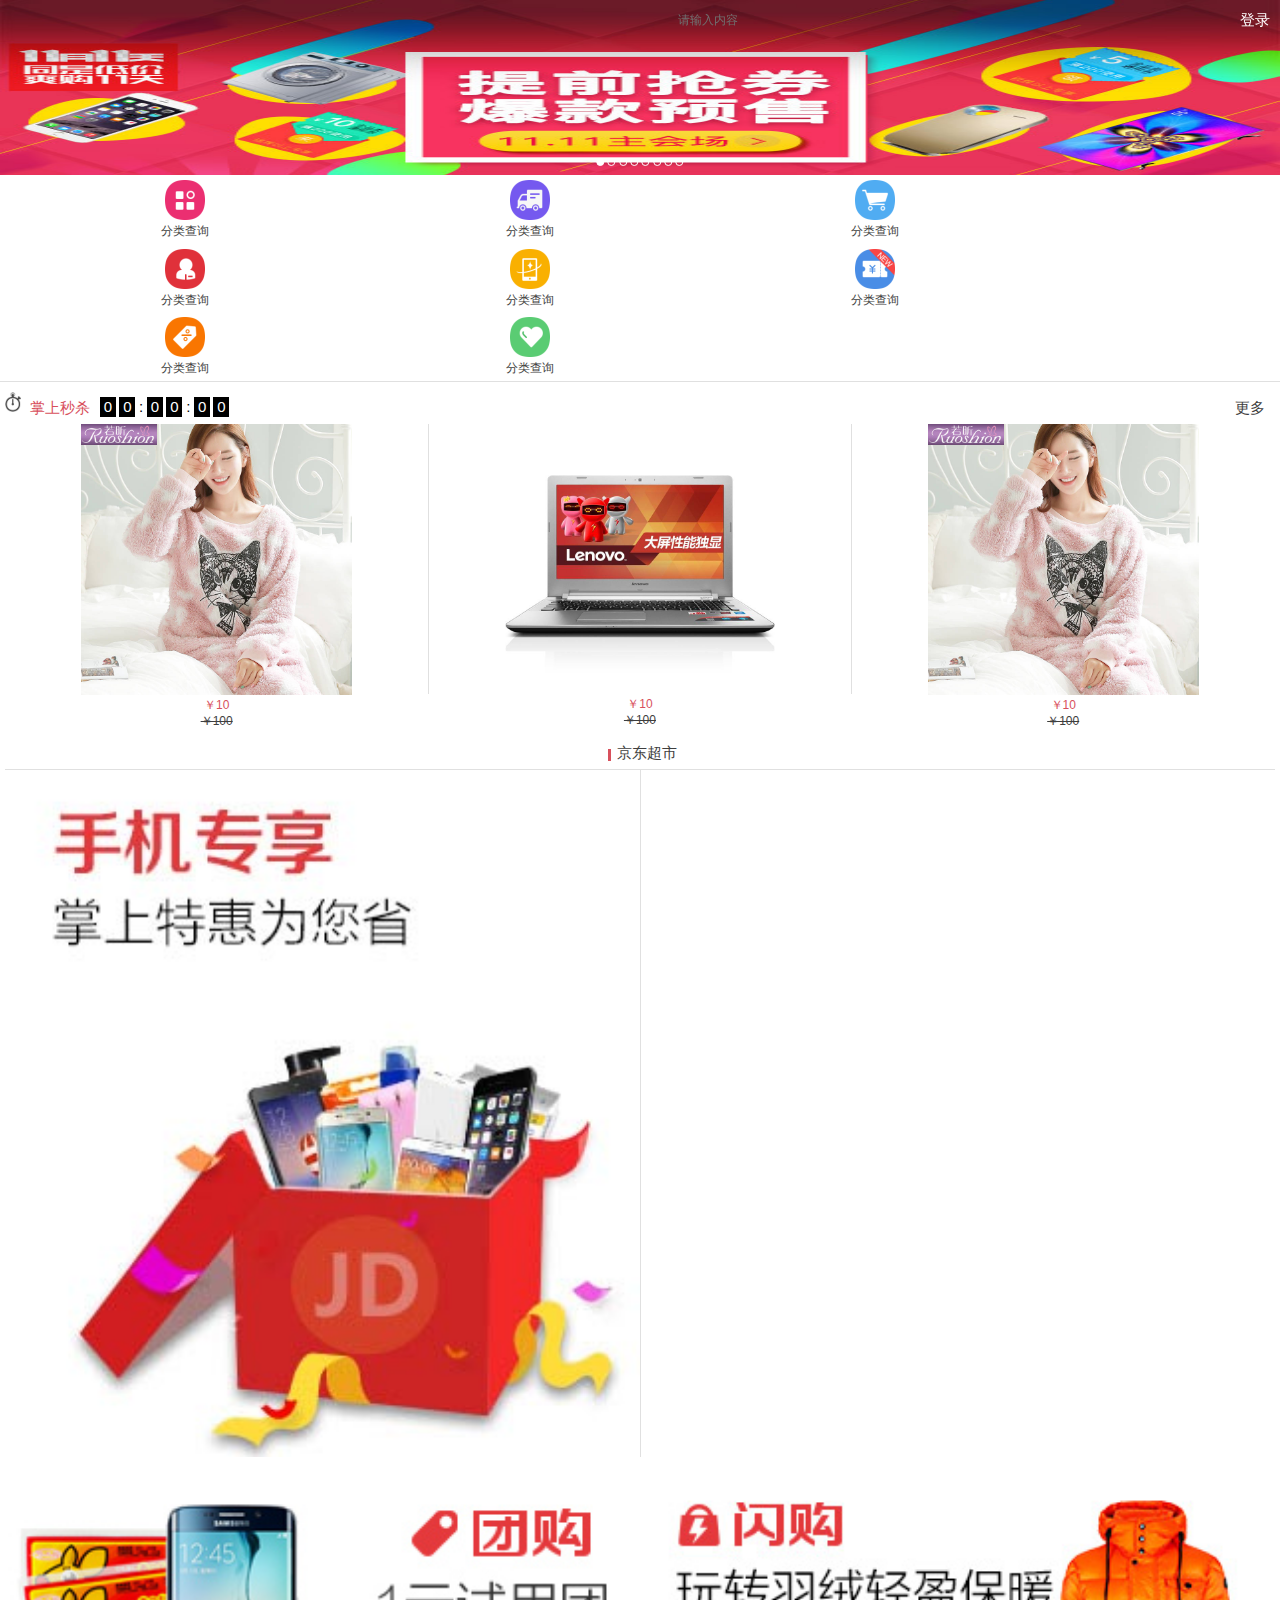
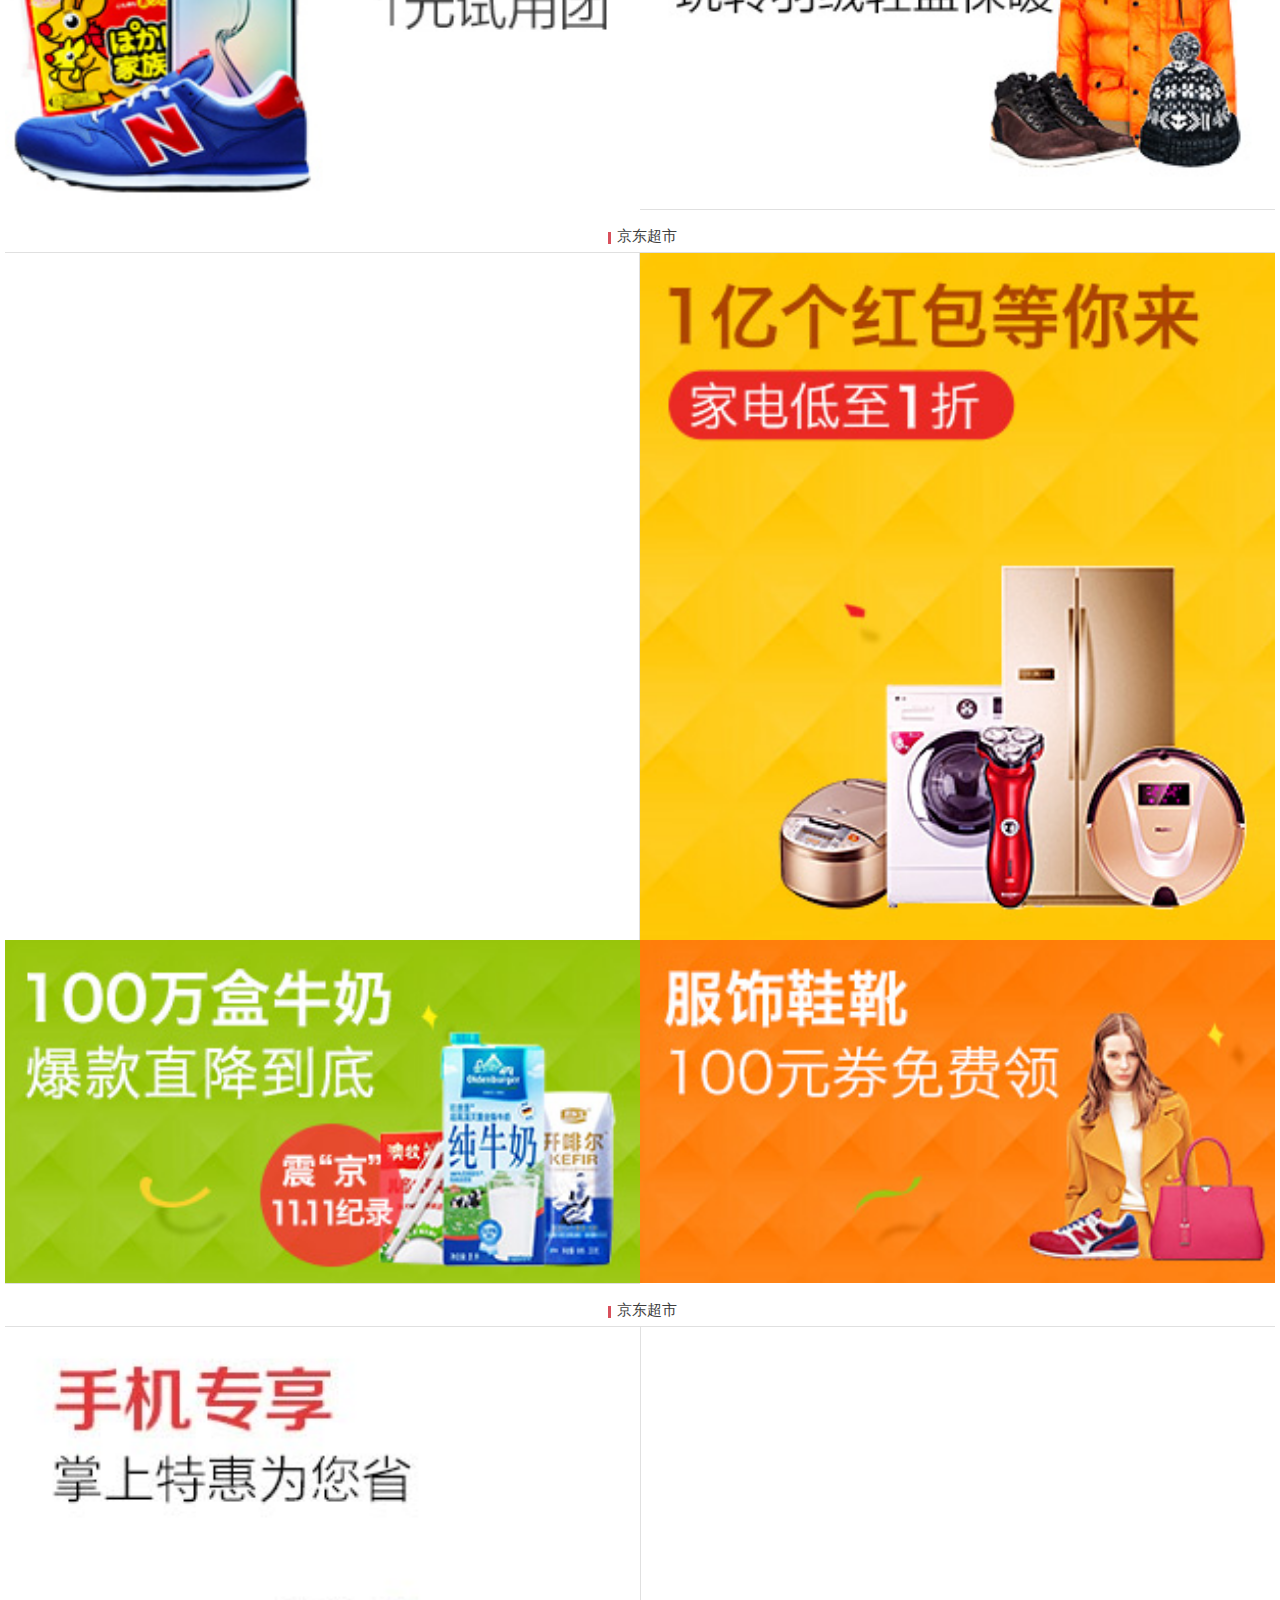
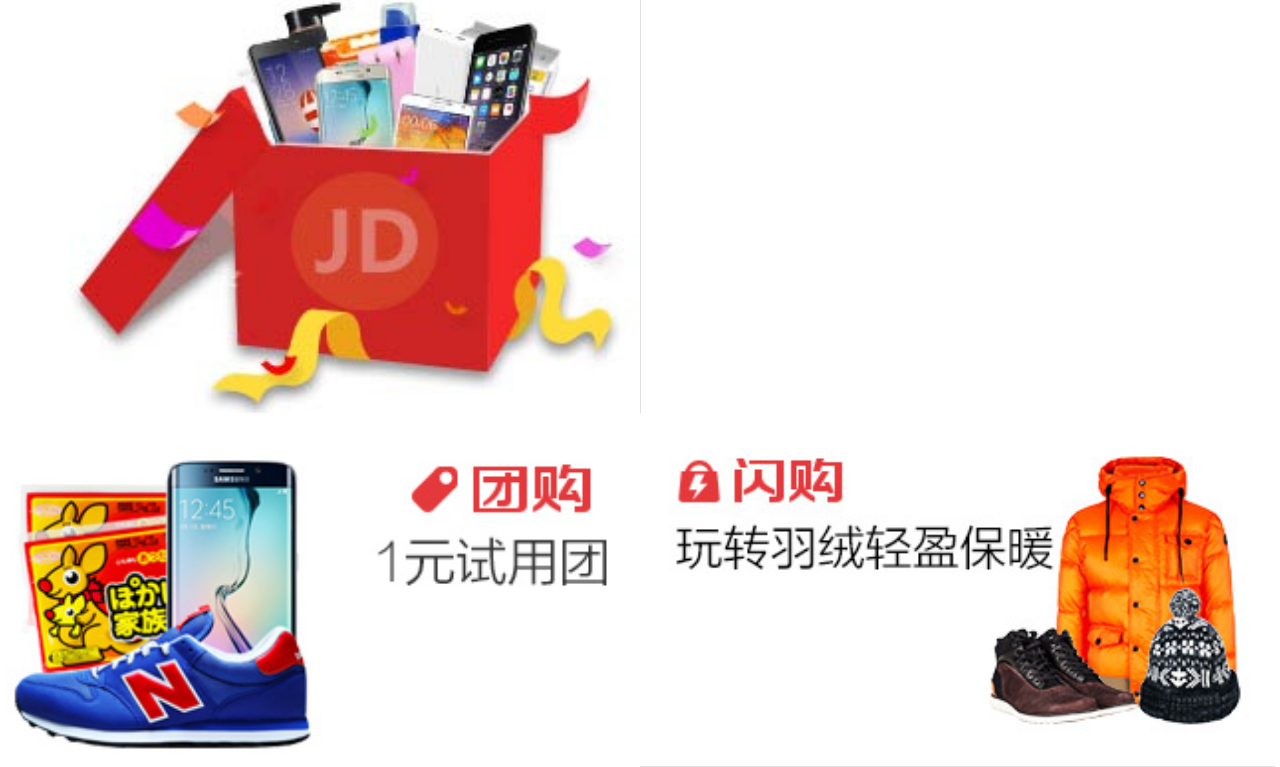
<file: index.html>
<!DOCTYPE html>
<html lang="en">
<head>
	<meta charset="UTF-8">
	<meta name="viewport" content="width=device-width, user-scalable=no, initial-scale=1.0, maximum-scale=1.0, minimum-scale=1.0">
	
	<title>京东首页</title>
	<link rel="stylesheet" href="css/base.css">
	<link rel="stylesheet" href="css/index.css">
	<script src="js/index.js"></script>
</head>
<body>
<!-- 头部 -->
	<div class="header">
		<a href="javascript:;" class="log pra icon"></a>
		<form class="search prz" >
			<input type="text" class="inp pra" placeholder="请输入内容">
			<input type="button" class="btn pra icon">
		</form>
		<a href="javascript:;" class="login pra">登录</a>
	</div>
<!-- 轮播图 -->
	<div class="banner prz">
		<ul class="banner_l bannerUl">
			<li><img src="images/l1.jpg"></li>
			<li><img src="images/l2.jpg" alt=""></li>
			<li><img src="images/l3.jpg" alt=""></li>
			<li><img src="images/l4.jpg" alt=""></li>
			<li><img src="images/l5.jpg" alt=""></li>
			<li><img src="images/l6.jpg" alt=""></li>
			<li><img src="images/l7.jpg" alt=""></li>
			<li><img src="images/l8.jpg" alt=""></li>
		</ul>
		<div class="point pra">
			<span class="active"></span>
			<span></span>
			<span></span>
			<span></span>
			<span></span>
			<span></span>
			<span></span>
			<span></span>
		</div>
	</div>

<!-- 导航栏 -->
	<div class="nav">
		<ul>
			<li><a href=""><img src="images/nav0.png" alt=""></a><p>分类查询</p></li>
			<li><a href=""><img src="images/nav1.png" alt=""></a><p>分类查询</p></li>
			<li><a href=""><img src="images/nav2.png" alt=""></a><p>分类查询</p></li>
			<li><a href=""><img src="images/nav3.png" alt=""></a><p>分类查询</p></li>
			<li><a href=""><img src="images/nav4.png" alt=""></a><p>分类查询</p></li>
			<li><a href=""><img src="images/nav5.png" alt=""></a><p>分类查询</p></li>
			<li><a href=""><img src="images/nav6.png" alt=""></a><p>分类查询</p></li>
			<li><a href=""><img src="images/nav7.png" alt=""></a><p>分类查询</p></li>
		</ul>
	</div>

<!-- 内容 -->
	
	<div class="main">
		<div class="headkill">
			<div class="headkill_top">
				<div class="headkill_top_l ">
					<span class="clock">掌上秒杀</span>
					
					<div class="time ">
						<span>0</span>
						<span>0</span>
						<span>:</span>
						<span>0</span>
						<span>0</span>
						<span>:</span>
						<span>0</span>
						<span>0</span>
					</div>
				</div>
				<a href="#">更多</a>
			</div>

			<div class="content">
				<ul class="kill_list">
					<li><a href="#"><img src="images/detail01.jpg" alt=""></a><span class="price_1">￥10</span><span class="price_2">￥100</span></li>
					<li><a href="#"><img src="images/detail02.jpg" class="line"></a><span class="price_1">￥10</span ><span class="price_2">￥100</span></li>
					<li><a href="#"><img src="images/detail01.jpg" alt=""></a><span class="price_1">￥10</span><span class="price_2">￥100</span></li>
				</ul>
			</div>
		</div>

		
		<div class="product">
			<div class="title">
				<span class="name">京东超市</span>
			</div>

			<div class="content">
				<a href="#" class="cp lf r"><img src="images/cp1.jpg" ></a>
				<a href="#" class="cp rg b"><img src="images/cp2.jpg" ></a>
				<a href="#" class="cp rg"><img src="images/cp3.jpg" ></a>
			</div>	
		</div>


		<div class="product">
			<div class="title">
				<span class="name">京东超市</span>
			</div>

			<div class="content">
				<a href="#" class="cp rg l"><img src="images/cp4.jpg" ></a>
				<a href="#" class="cp lf b"><img src="images/cp5.jpg" ></a>
				<a href="#" class="cp lf "><img src="images/cp6.jpg" ></a>
			</div>	
		</div>


	<div class="product">
			<div class="title">
				<span class="name">京东超市</span>
			</div>

			<div class="content">
				<a href="#" class="cp lf r"><img src="images/cp1.jpg" ></a>
				<a href="#" class="cp rg b"><img src="images/cp2.jpg" ></a>
				<a href="#" class="cp rg"><img src="images/cp3.jpg" ></a>
			</div>	
		</div>

	</div>

</body>
</html>
</file>
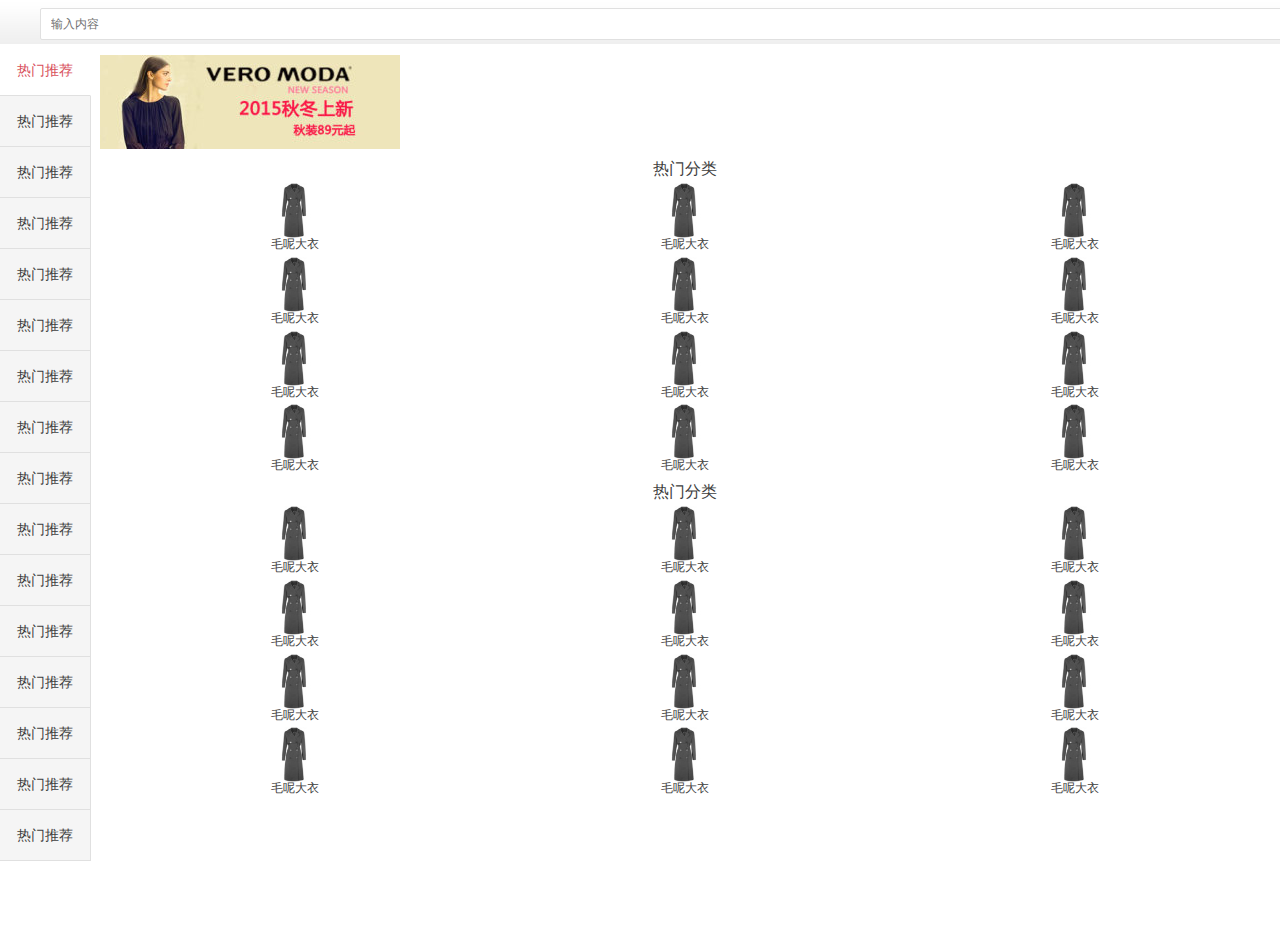
<file: category.html>
<!DOCTYPE html>
<html lang="en">
<head>
	<meta charset="UTF-8">
	<meta name="viewport" content="width=device-width, user-scalable=no, initial-scale=1.0, maximum-scale=1.0, minimum-scale=1.0">
	<title>商品页</title>
	<link rel="stylesheet" href="css/base.css">
	<link rel="stylesheet" href="css/category.css">
	<script src='js/category.js'></script>

</head>
<body>
	<!-- 头部搜索框 -->
	<div class="header">
		<span class="back icon"></span>
		<form >
			<input type="text" class="search" placeholder="输入内容">
		</form>
		
		<span class="more icon"></span>
	</div>
	<!-- 内容部分 -->
	<div class="content">
		<div class="left">
			<ul>
				<li><a href="javascript:;" class="active">热门推荐</a></li>
				<li><a href="javascript:;">热门推荐</a></li>
				<li><a href="javascript:;">热门推荐</a></li>
				<li><a href="javascript:;">热门推荐</a></li>
				<li><a href="javascript:;">热门推荐</a></li>
				<li><a href="javascript:;">热门推荐</a></li>
				<li><a href="javascript:;">热门推荐</a></li>
				<li><a href="javascript:;">热门推荐</a></li>
				<li><a href="javascript:;">热门推荐</a></li>
				<li><a href="javascript:;">热门推荐</a></li>
				<li><a href="javascript:;">热门推荐</a></li>
				<li><a href="javascript:;">热门推荐</a></li>
				<li><a href="javascript:;">热门推荐</a></li>
				<li><a href="javascript:;">热门推荐</a></li>
				<li><a href="javascript:;">热门推荐</a></li>
				<li><a href="javascript:;">热门推荐</a></li>
			</ul>
		</div>
		<div class="right">
			<div class="w">
				<a href="javascript:;" class="ad">
					<img src="images/banner_1.jpg" class="t">
				</a>
				<div class="con">
				<ul>
					<h3>热门分类</h3>
					<li><a href="javascript:;" class="nv"><img src="images/nv-fy.jpg" alt=""></a><span>毛呢大衣</span></li>
					<li><a href="javascript:;" class="nv"><img src="images/nv-fy.jpg" alt=""></a><span>毛呢大衣</span></li>
					<li><a href="javascript:;" class="nv"><img src="images/nv-fy.jpg" alt=""></a><span>毛呢大衣</span></li>
					<li><a href="javascript:;" class="nv"><img src="images/nv-fy.jpg" alt=""></a><span>毛呢大衣</span></li>
					<li><a href="javascript:;" class="nv"><img src="images/nv-fy.jpg" alt=""></a><span>毛呢大衣</span></li>
					<li><a href="javascript:;" class="nv"><img src="images/nv-fy.jpg" alt=""></a><span>毛呢大衣</span></li>
					<li><a href="javascript:;" class="nv"><img src="images/nv-fy.jpg" alt=""></a><span>毛呢大衣</span></li>
					<li><a href="javascript:;" class="nv"><img src="images/nv-fy.jpg" alt=""></a><span>毛呢大衣</span></li>
					<li><a href="javascript:;" class="nv"><img src="images/nv-fy.jpg" alt=""></a><span>毛呢大衣</span></li>
					<li><a href="javascript:;" class="nv"><img src="images/nv-fy.jpg" alt=""></a><span>毛呢大衣</span></li>
					<li><a href="javascript:;" class="nv"><img src="images/nv-fy.jpg" alt=""></a><span>毛呢大衣</span></li>
					<li><a href="javascript:;" class="nv"><img src="images/nv-fy.jpg" alt=""></a><span>毛呢大衣</span></li>
					
				</ul>
				
				<ul>
				<h3>热门分类</h3>
					<li><a href="javascript:;" class="nv"><img src="images/nv-fy.jpg" alt=""></a><span>毛呢大衣</span></li>
					<li><a href="javascript:;" class="nv"><img src="images/nv-fy.jpg" alt=""></a><span>毛呢大衣</span></li>
					<li><a href="javascript:;" class="nv"><img src="images/nv-fy.jpg" alt=""></a><span>毛呢大衣</span></li>
					<li><a href="javascript:;" class="nv"><img src="images/nv-fy.jpg" alt=""></a><span>毛呢大衣</span></li>
					<li><a href="javascript:;" class="nv"><img src="images/nv-fy.jpg" alt=""></a><span>毛呢大衣</span></li>
					<li><a href="javascript:;" class="nv"><img src="images/nv-fy.jpg" alt=""></a><span>毛呢大衣</span></li>
					<li><a href="javascript:;" class="nv"><img src="images/nv-fy.jpg" alt=""></a><span>毛呢大衣</span></li>
					<li><a href="javascript:;" class="nv"><img src="images/nv-fy.jpg" alt=""></a><span>毛呢大衣</span></li>
					<li><a href="javascript:;" class="nv"><img src="images/nv-fy.jpg" alt=""></a><span>毛呢大衣</span></li>
					<li><a href="javascript:;" class="nv"><img src="images/nv-fy.jpg" alt=""></a><span>毛呢大衣</span></li>
					<li><a href="javascript:;" class="nv"><img src="images/nv-fy.jpg" alt=""></a><span>毛呢大衣</span></li>
					<li><a href="javascript:;" class="nv"><img src="images/nv-fy.jpg" alt=""></a><span>毛呢大衣</span></li>
					
				</ul>
			 </div>
			</div>
		</div>
	</div>
</body>
</html>
</file>
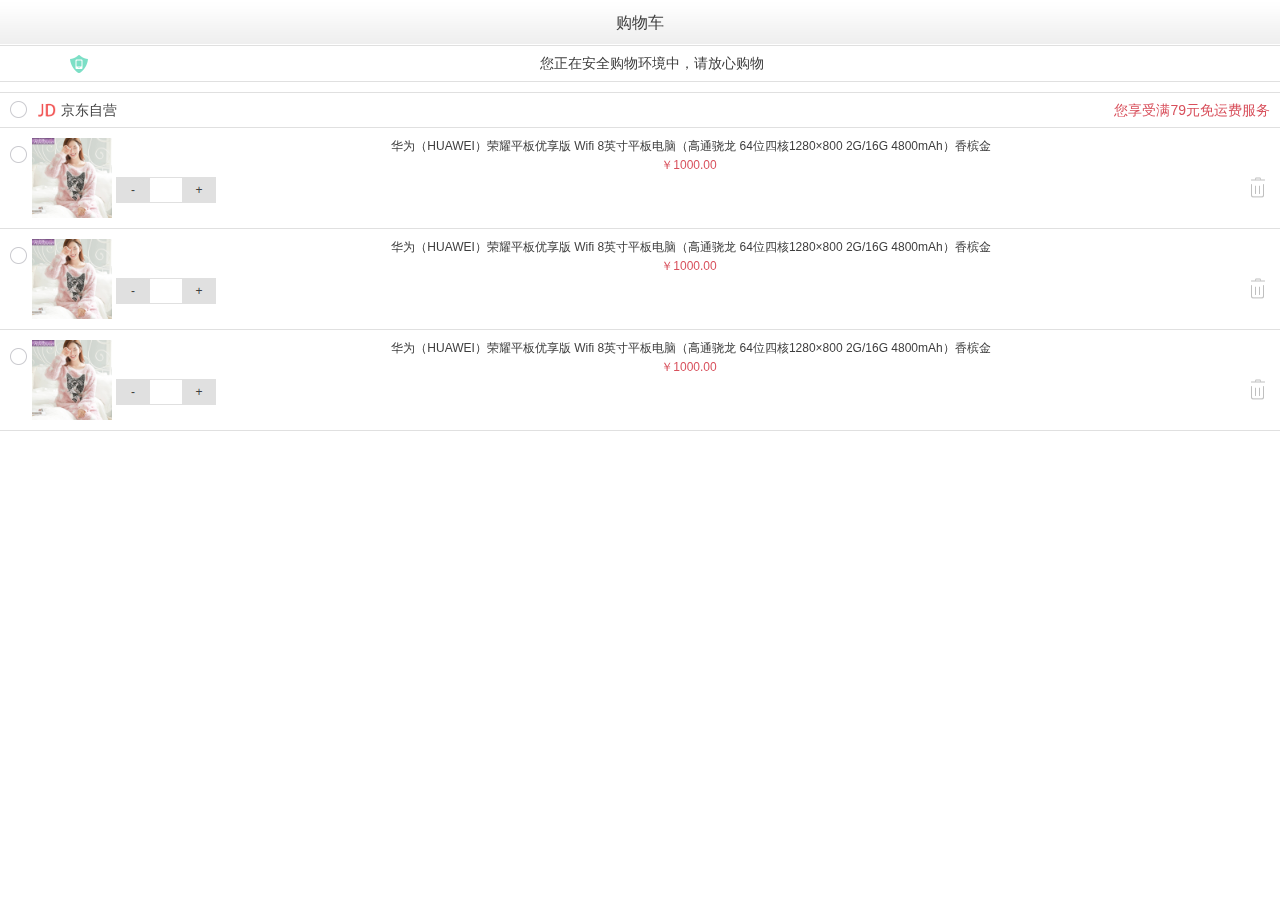
<file: goods.html>
<!DOCTYPE html>
<html lang="en">
<head>
	<meta charset="UTF-8">
	<meta name="viewport" content="width=device-width, user-scalable=no, initial-scale=1.0, maximum-scale=1.0, minimum-scale=1.0">
	<title>购物车</title>
	<link rel="stylesheet" href="css/base.css">
	<link rel="stylesheet" href="css/goods.css">
	<link rel="stylesheet" href="css/animate.css">
	<script src="js/goods.js"></script>
	
</head>
<body>

<div class="gs">

	<!-- 头部 -->
		<div class="header">
		    <span class="back icon"></span>
		  	<span class="shop">购物车</span>
		    <span class="more icon"></span>
	    </div>
	
	<!-- 安全 -->
	<div class="safe">
		<p>您正在安全购物环境中，请放心购物</p>
	</div>

	<!-- 内容 -->
	<div class="content">
			
		<div class="jd">
			<div class="jd_lf">
				<input type="checkbox">
				<span class="check_1"></span>
				
				<span class="jdself">京东自营</span>
			</div>
			<div class="jd_rg">
				您享受满79元免运费服务

			</div>
		</div>

		<div class="goods">
		    <div class="w">
		    	<div class="jd_lf">
		    		<input type="checkbox">
		    		<span class="check_1"></span>
		    	</div>
		    	<div class="con">
		    		<img src="images/detail01.jpg">
		    		<div class="word">
		    			<a href="#">华为（HUAWEI）荣耀平板优享版 Wifi 8英寸平板电脑（高通骁龙 64位四核1280×800 2G/16G 4800mAh）香槟金</a>
		    			<p>￥1000.00</p>
		    			<span class="first s">-</span>
		    			<input type="number">
		    			<span class=" s">+</span>
		    			<div class="del">
		    			  <span class="dtop"></span>
		    			  <span class="dbtm"></span>
		    			</div>
		    		</div>
		    		
		    	</div>
		    </div>
        </div>



		<div class="goods">
		    <div class="w">
		    	<div class="jd_lf">
		    		<input type="checkbox">
		    		<span class="check_1"></span>
		    	</div>
		    	<div class="con">
		    		<img src="images/detail01.jpg">
		    		<div class="word">
		    			<a href="#">华为（HUAWEI）荣耀平板优享版 Wifi 8英寸平板电脑（高通骁龙 64位四核1280×800 2G/16G 4800mAh）香槟金</a>
		    			<p>￥1000.00</p>
		    			<span class="first s">-</span>
		    			<input type="number">
		    			<span class=" s">+</span>
		    			<div class="del">
		    			  <span class="dtop"></span>
		    			  <span class="dbtm"></span>
		    			</div>
		    		</div>
		    		
		    	</div>
		    </div>
        </div>






        <div class="goods">
		    <div class="w">
		    	<div class="jd_lf">
		    		<input type="checkbox">
		    		<span class="check_1"></span>
		    	</div>
		    	<div class="con">
		    		<img src="images/detail01.jpg">
		    		<div class="word">
		    			<a href="#">华为（HUAWEI）荣耀平板优享版 Wifi 8英寸平板电脑（高通骁龙 64位四核1280×800 2G/16G 4800mAh）香槟金</a>
		    			<p>￥1000.00</p>
		    			<span class="first s">-</span>
		    			<input type="number">
		    			<span class=" s">+</span>
		    			<div class="del">
		    			  <span class="dtop"></span>
		    			  <span class="dbtm"></span>
		    			</div>
		    		</div>
		    		
		    	</div>
		    </div>
        </div>
	</div>


	</div>
<div class="box">
	<div class="delbox animated">

		<div class="deltop">您是否确认删除该商品</div>
		<div class="delbom">
			<a href="#" class="false">取消</a>
			<a href="#" class="true">确认</a>
		</div>
	</div>
</div>
</body>
</html>
</file>
<file: css/base.css>
@charset "utf-8";
/* 样式重置 */
body,h1,h2,h3,h4,h5,h6,hr,p,dl,dt,dd,ul,ol,li,form,fieldset,button,input,textarea,img,th,td,select{margin:0;padding:0;}
body{font:12px/1.14 "Microsoft YaHei",Arial,"\5fae\8f6f\96c5\9ed1";word-wrap:break-word;color:#3e3e3e;background:#FFF;text-align:center;-webkit-text-size-adjust:none;-webkit-tap-highlight-color:rgba(0,0,0,0);}
textarea,input,button,select,legend{font:12px/1.14 arial,"\5fae\8f6f\96c5\9ed1";color:#333;outline:none;border:none;*font-size:100%;*border:0;vertical-align:top;background:none;}
h1,h2,h3,h4,h5,h6{font-size:16px;font-weight:normal;}
a{text-decoration:none;color:#3e3e3e;outline:none;zoom:1;line-height:normal}
a:hover{text-decoration:none;outline:none;}
a:active{star:expression(this.onFocus=this.blur());}
table{border-collapse:collapse;border-spacing:0;}
caption,th{text-align:left;font-weight:normal;}
img{border:none;vertical-align:top;}
textarea{resize:none;overflow:auto;}
ul,ol,li{list-style:none;vertical-align:top}
i,em{font-style:normal;}
a,img{-webkit-touch-callout:none;}
input[type=submit],
input[type=reset],
input[type=button]{filter:chroma(color=#000000);} 
::-moz-placeholder{color:#707070;}
::-webkit-input-placeholder{color:#707070;}
:-ms-input-placeholder{color:#707070;}     
/* 公共样式 */
.fl{float:left;display:inline;}
.fr{float:right;display:inline;}
.prz{position:relative;zoom:1;}
.pra{position:absolute;}
.clearfix{*zoom:1;}
.clearfix:after{content:".";display:block;height:0;visibility:hidden;clear:both;}
.cleargap{font-size:0;letter-spacing:-8px;text-align:left;}
.ibox{display:inline-block;*display:inline;*zoom:1;vertical-align:top;font-size:12px;letter-spacing:normal;}
.justify{text-align:justify!important;text-justify:inter-ideograph!important;}
.justify_fix{display:inline-block;*display:inline;*zoom:1;width:100%;height:0;overflow:hidden;}
.responLayout{overflow:hidden;}
.layoutItem{padding-bottom:32767px;margin-bottom:-32767px;}
.usn{-webkit-user-select:none;-moz-user-select:none;-ms-user-select:none;-o-user-select:none;user-select:none;}
.fz14{font-size:14px!important}
.arial{font-family:Arial}
.img-container{display:block;position:relative;zoom:1;overflow:hidden;background:url(../images/loading_1.gif) no-repeat center;}
.img-container img{display:block;opacity:0;}
.img-responsive,
.edits img{max-width:100%;width:auto\9;height:auto;-ms-interpolation-mode:bicubic;_width:auto;}
.ieBox{*behavior:url(./js/boxsizing.htc)}
.ellipsis{overflow:hidden;}
.mr0{margin-right:0!important;}
.mb0{margin-bottom:0!important;}
.mb10{margin-bottom:10px!important;}
.nobor{border:none!important;}
.nobg{background:none!important;}
.edits li{list-style-type:disc;list-style-position:inside;}
.w1200{width:1200px;margin:0 auto;text-align:left;}




/* media */
/* 横屏 */
@media screen and (orientation:landscape){
    
}
/* 竖屏 */
@media screen and (orientation:portrait){
    
}
/* 窗口宽度<960,设计宽度=768 */
@media screen and (max-width:959px){
    
}
/* 窗口宽度<768,设计宽度=640 */
@media screen and (max-width:767px){
    
}
/* 窗口宽度<640,设计宽度=480 */
@media screen and (max-width:639px){
    
}
/* 窗口宽度<480,设计宽度=320 */
@media screen and (max-width:479px){
    
}
/* windows UI 贴靠 */
@media screen and (-ms-view-state:snapped){
    
}
/* 打印 */
@media print{
    
}
</file>
<file: css/index.css>
/*
* @Author: thinkpad
* @Date:   2017-11-07 21:29:05
* @Last Modified by:   thinkpad
* @Last Modified time: 2017-11-07 21:30:15
*/
/* 头部 */
    .header{
	width: 100%;
	height: 40px;
	/* background-color: red; */
	z-index: 999;
	position: fixed;
    }
    
    .header .log{
	width: 55px;
	height: 21px;
	left: 6px;
	top: 10px;
	background-position: 0 -108px;
    }
    
    .header .search{
    	margin: 0 50px 0 65px;
    }
    .header .search .inp{
	width: 100%;
	height: 30px;
	/* background-color: blue; */
	border-radius: 20px;
	margin-top: 5px;
	padding-left: 30px;
    }
    .header .search .btn{
	width:19px ;
	height: 19px;
	background-position: -60px -110px;
	left: 8px;
	top: 10px;
    
    }
    .header .login{
	width: 50px;
	height: 40px;
	right: 0px;
	top: 0px;
	color: #fff;
	text-align: center;
	font-size: 15px;
	line-height: 40px;
    
    }



/* 轮播图 */
	.banner{
		overflow: hidden;
	}
    .banner .banner_l{
    	overflow: hidden;
    	transition:0.5s linear ;
    }
    .banner .banner_l img{
    	width: 100%;
    	height: 175px;
    	
    }
    .banner .banner_l li{
    	float: left;
    	
    }
    .banner .point{
    	left: 50%;
    	transform: translate(-50%);
    	bottom: 5px;
    }
    .banner .point span{
    	display: inline-block;
    	width: 6px;
    	height: 6px;
    	border-radius: 50%;
    	border: 1px solid #fff;
    	
    }

	.banner .point .active{
		background: #fff;
	}
	

/* 导航栏 */
        .nav{
        	border-bottom: 1px solid #e0e0e0;
        	overflow: hidden;
        	background-color: #fff;
        }
        .nav ul li{
        	float: left;
        	width: 25%;	
        	padding-left: 25px;
        	padding-top: 5px;
        	padding-bottom: 5px;
        }
        .nav ul li p{
        	padding-top: 5px;
        }
        .nav ul li a{
        	display: inline-block;
        }
        .nav ul li a img{
        	width: 40px;
        	height: 40px;
        	vertical-align: top;
        }
        


/* 内容 */
    .main{
    	margin: 0 5px 0 5px;
    }
    .main .headkill{
    	margin-top: 10px;
    	background-color: #fff;
    	width: 100%;
    	overflow: hidden;
    }
    .main .headkill .headkill_top{
    	height: 32px;
    	overflow: hidden;
    }
    .main .headkill .headkill_top .headkill_top_l {
    	float: left;
    }
    .main .headkill .headkill_top .headkill_top_l .clock{
    	
    	background: url('../images/seckill-icon.png') no-repeat;
    	background-size: 16px 20px;
    	
    	font-size: 15px;
    	height: 32px;
    	display: inline-block;
    	line-height: 32px;
    	padding-left: 25px;
    	color: #d8505c;
    }
    
    .main .headkill .headkill_top .headkill_top_l .time{
    	float:  right;
    	padding-left: 10px;
    	padding-top: 5px;
    }
    .main .headkill .headkill_top .headkill_top_l .time span{
    	display: inline-block;
    	width:16px ;
    	height: 20px;
    	background-color: #000;
    	color: #fff;
    	text-align: center;
    	line-height: 20px;
    	font-size: 15px;
    	
    }
    .main .headkill .headkill_top .headkill_top_l .time span:nth-child(3n){
    	color: #000;
    	background-color: #fff;
    	width: 5px;
    }
    .main .headkill .headkill_top a{
    	float: right;
    	font-size: 15px;
    	height: 32px;
    	line-height: 32px;
    	margin-right: 10px;
    }
    
    
    .main .headkill .content .kill_list{
    	overflow: hidden;
    }
    .main .headkill .content ul li img{
    	width: 64%;
    	display: block;
    	margin: 0 auto;
    }
    .main .headkill .content ul li{
    	float: left;
    	width: 33.33%;
    	
    }
    .main .headkill .content ul li a{
    	display: block;
    }
    .main .headkill .content ul li:nth-child(2) a{
    	border-left: 1px solid #e0e0e0;
    	border-right: 1px solid #e0e0e0;
    }
    .main .headkill .content ul li span{
    	display: block;
    	text-align: center;
    	line-height: 1;
    	padding-top: 4px;
    
    
    }
    .main .headkill .content ul li .price_1{
    	color: #d8505c;
    }
    .main .headkill .content ul li .price_2{
    	text-decoration: line-through;
    }
    
    .main .product{
    	background: #fff;
    	margin-top: 10px;
    }
    .main .title{
    	height: 32px;
    	border-bottom: 1px solid #e0e0e0;
    }
    .main .title .name{
    	line-height: 32px;
    	padding-left: 14px;
    	font-size: 15px;
    	position: relative;
    }
    .main .title .name::before{
    	content: '';
    	width: 3px;
    	height: 12px;
    	position: absolute;
    	left: 5px;
    	top: 5px;
    	background: #d8505c;
    }
    
    .main .product .content{
    	overflow: hidden;
    }
    .main .product .content .cp{
    	display: block;
    	width: 50%;
    }
    .main .product .content a img{
    	width: 100%;
    	vertical-align: top;
    }
    .main .product .content .r{
    	border-right: 1px solid #e0e0e0;
    }
    .main .product .content .b{
    	border-bottom: 1px solid #e0e0e0;
    }
    .main .product .content .l{
    	border-left: 1px solid #e0e0e0;
    }
    
    .main .product .content .lf{
      float: left;
    }
    .main .product .content .rg{
      float: right;
    }
</file>
<file: css/category.css>
/*
* @Author: thinkpad
* @Date:   2017-11-07 21:30:57
* @Last Modified by:   thinkpad
* @Last Modified time: 2017-11-08 12:47:30
*/

/* 头部搜索框 */
    body,html{
    	height: 100%;
    }
    .header {
      width: 100%;
      height:45px;
      background:url('../images/header-bg.png') repeat-x;
	  background-size: 1px 44px;
	  position: absolute;
	  z-index: 999;
    }

     .header .back{
     	position: absolute;
		width: 12px;
		height: 20px;
		background-position: -24px 0;
		left: 12px;
		top: 10px;

     }
     .header .more{
     	position: absolute;
     	right:10px ;
     	top:12px;
		background-position:-61px -1px ;
		width: 18px;
		height: 18px;
     }
     .header form{
     	width: 100%;
		padding:0 40px 0 40px;
     }
     .header .search{
     	background: #fff;
     	width: 100%;
     	height: 30px;
     	margin-top: 8px;
     	border-radius: 2px;
		padding-left: 10px;
		border: 1px solid #e0e0e0;
     }

     .content{
     	height: 100%;
     	width: 100%;
     	/* background: red; */
     	padding-top: 45px;
		overflow: hidden;
     }

     .content .left{
     	width: 90px;
     	height: 100%;
     	background-color: #fff;
		float: left;

     }
     .content .left a{
     	display: block;
     	width: 100%;
     	height: 50px;
     	text-align: center;
     	line-height: 50px;
     	font-size: 14px;
     	border-right: 1px solid #e0e0e0;
     	border-bottom: 1px solid #e0e0e0;
     	background-color: #f5f5f5;
     }
     .content .left .active{
     	border-right: 1px solid transparent;
     	color: #d8505c;
     	background-color: #fff;
     }
     .content .right{
     	
     	height: 100%;
     	background-color: #fff;
     	margin-left: 90px;
     	padding: 10px;
     }
	 .content .right .w .ad{
	 	display: block;
	 	position: fixed;
	 	z-index: 999;
	 }
     .content .right .w .t{
     	width: 100%
     	
     }
     .content .right .w ul{
     	margin: 10px 0 10px 0;
     	overflow: hidden;
     }
     .content .right .w li{
     	float: left;
     	width: 33.33%;
     	text-align: center;
     	margin-top: 5px;
     }
     .content .right .w .nv{
     	
     	display: block;
     }
     .content .right .w .nv img{
     	width: 55px;
     	 
     }
     .content .right .w .con{
     	padding-top: 95px;
     }
</file>
<file: css/goods.css>
/*
* @Author: thinkpad
* @Date:   2017-11-09 13:13:34
* @Last Modified by:   thinkpad
* @Last Modified time: 2017-11-09 22:38:04
*/
/* 头部 */
    .header {
          width: 100%;
          height:45px;
          background:url('../images/header-bg.png') repeat-x;
    	  background-size: 1px 44px;
    	  position: relative;
    	  z-index: 999;
    	  text-align: center;
        }
    
         .header .back{
         	position: absolute;
    		width: 12px;
    		height: 20px;
    		background-position: -24px 0;
    		left: 12px;
    		top: 10px;
    
         }
         .header .more{
         	position: absolute;
         	right:10px ;
         	top:12px;
    		background-position:-61px -1px ;
    		width: 18px;
    		height: 18px;
         }
         .header .shop{
         	display: block;
         	height: 45px;
         	line-height: 45px;
    		font-size: 16px;
         }


/* 安全 */
	.safe{
		height: 35px;
		width: 100%;
		/* background: pink; */
		line-height: 35px;
		font-size: 14px;
		text-align: center;
		position: relative;
		border-bottom: 1px solid #e0e0e0;
		border-top: 1px solid #e0e0e0
	}
	.safe p{
		padding-left: 24px;

	}
	.safe p:before{
		content: "";
		height: 18px;
		width: 18px;
		background: url('../images/safe_icon.png') no-repeat;
		background-size: 18px 18px;
		position: absolute;
		left: 70px;
		top: 9px;
	}


/* 内容 */
	.content{
		border-top: 1px solid #e0e0e0;
		margin-top: 10px
	}
	.content .jd{
		height: 34px;
		border-bottom: 1px solid #e0e0e0;
		overflow: hidden;
	}
	.content  .jd_lf{
		position: relative;
		float: left;
	}
	.content  .jd_lf .check_1{
		position: absolute;
		top: 8px;
		left: 10px;
		width: 18px;
		height: 18px;
		background: url('../images/shop-icon.png') no-repeat;
		background-size: 50px 100px;
		}
	.content  .jd_lf input{
		position: absolute;
		top: 8px;
		left: 10px;
		width: 18px;
		height: 18px;
		opacity: 0;
		z-index: 100;
	}
	.content .jd_lf input:checked + .check_1{
		background-position: -25px 0;
	}
	.content .jd .jd_lf .jdself{
		display: block;
		height: 34px;
		line-height: 34px;
		margin-left: 38px;
		background: url('../images/buy-logo.png') no-repeat left center;
		background-size: 18px 18px;
		padding-left: 23px;
		font-size: 14px;
	}
	.content .jd .jd_rg{
		float: right;
		height: 34px;
		line-height: 34px;
		color: #d8505c;
		font-size: 14px;
		padding-right: 10px;
	}

	.content .goods{
		border-bottom: 1px solid #e0e0e0;
	}
	.content .goods .w {
		padding: 10px 10px 10px 0px;
		overflow: hidden;
	}
	.content .goods .w .con img{
		width: 80px;
		height:80px ;
		margin-left: 32px;
		float: left;
	}

	.content .goods .w .con .word p{
		color: #d8505c;
		margin: 4px;
	}
	.content .goods .w .con .word .first{
		margin-left: 4px;
	}
	.content .goods .w .con .word .s{
		float: left;
		width: 32px;
		height: 24px;
		background: #e0e0e0;
		line-height: 24px;
		text-align: center;
		border: 1px solid #e0e0e0;
	}
	.content .goods .w .con .word input{
		width: 32px;
		height: 24px;
		border-top: 1px solid #e0e0e0;
		border-bottom: 1px solid #e0e0e0;
		float: left;
		text-align: center;
	}
	
	.content .goods .w .con .word .dtop{
		width:19px;
		height:4px;
		background: url('../images/delete_up.png') no-repeat;
		background-size: 14px 4px;
		float: right;
		transform-origin: bottom left;
		}
		.content .goods .w .con .word .dbtm{
		width:17px;
		height:18px;
		background: url('../images/delete_down.png') no-repeat;
		background-size: 17px 18px;
		float: right;
		margin-top: 4px;
		margin-right: -15px;
		}


		.box{
			width: 100%;
			height: 100%;
			background: rgba(0, 0, 0, 0.5);
			position: fixed;
			z-index: -1;
			top: 0;
			left: 0;
			opacity: 0;
		}
		.box .delbox {
			width: 80%;
			margin: 200px auto 0 auto;
			background: #ffff;
			border-radius: 2px;
			font-size: 20px;	
			text-align: center;
			/* transition: all 1s;
			transform: translateY(-400px) */
		}
		.box .delbox .deltop{
			border-bottom: 1px solid #e0e0e0;
		padding: 25px 10px;
	
		}
		.delbom{
			overflow: hidden;
			text-align: center;
			padding: 10px 0 10px 20px;
		}

		.box .delbox .false{
			display: block;
			width: 45%;
			height: 36px;
			float: left;
			border: 1px solid #e0e0e0;
			margin-right: 10px;
		}
		.box .delbox .true{
			display: block;
			width: 45%;
			height: 36px;
			float: left;
			border: 1px solid #e0e0e0;
			background: #d8505c;
		}
</file>
